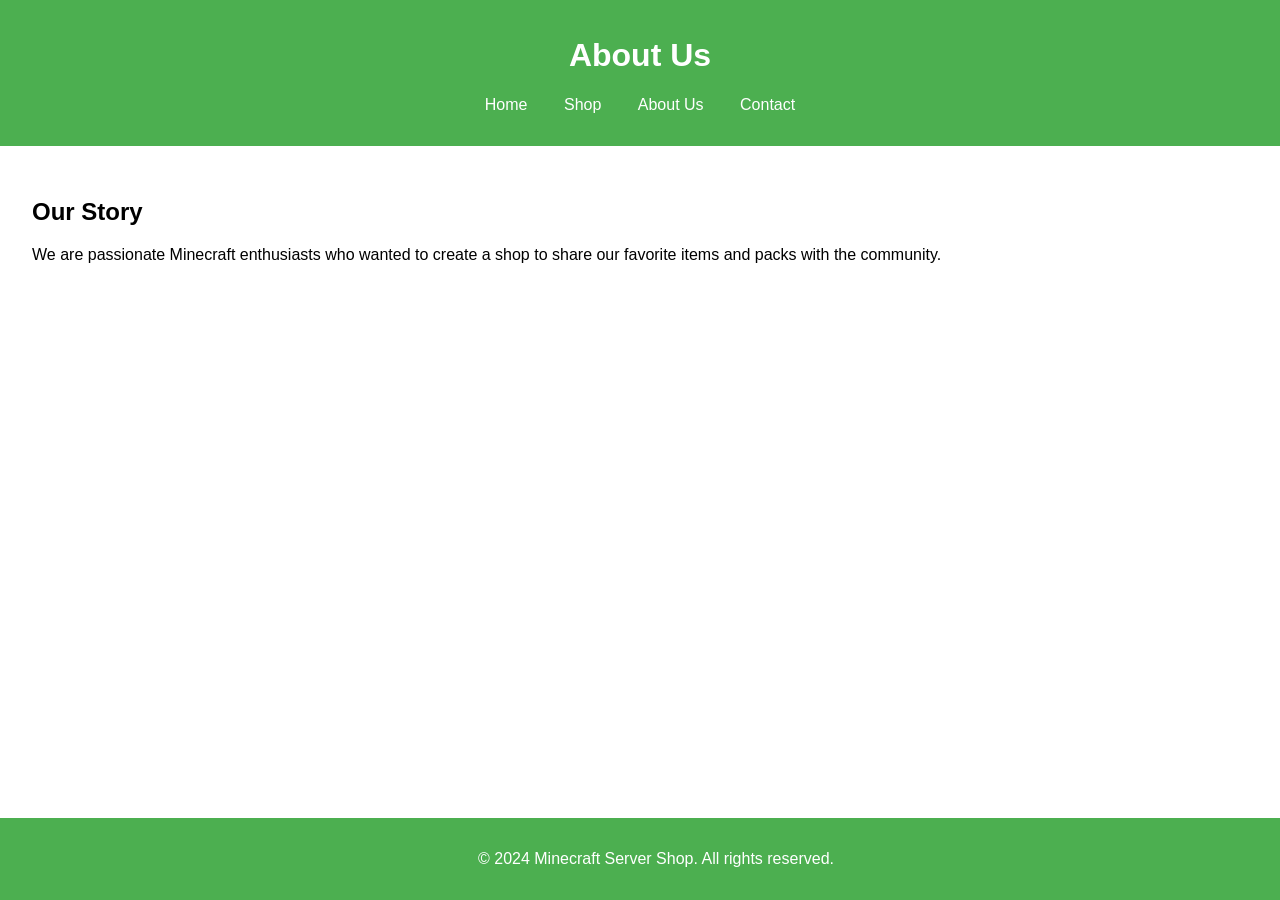
<file: about.html>
<!DOCTYPE html>
<html lang="en">
<head>
    <meta charset="UTF-8">
    <meta name="viewport" content="width=device-width, initial-scale=1.0">
    <title>About Us</title>
    <link rel="stylesheet" href="css/style.css">
</head>
<body>
    <header>
        <h1>About Us</h1>
        <nav>
            <ul>
                <li><a href="index.html">Home</a></li>
                <li><a href="shop.html">Shop</a></li>
                <li><a href="about.html">About Us</a></li>
                <li><a href="contact.html">Contact</a></li>
            </ul>
        </nav>
    </header>

    <main>
        <section id="about">
            <h2>Our Story</h2>
            <p>We are passionate Minecraft enthusiasts who wanted to create a shop to share our favorite items and packs with the community.</p>
        </section>
    </main>

    <footer>
        <p>&copy; 2024 Minecraft Server Shop. All rights reserved.</p>
    </footer>

    <script src="js/script.js"></script>
</body>
</html>
</file>
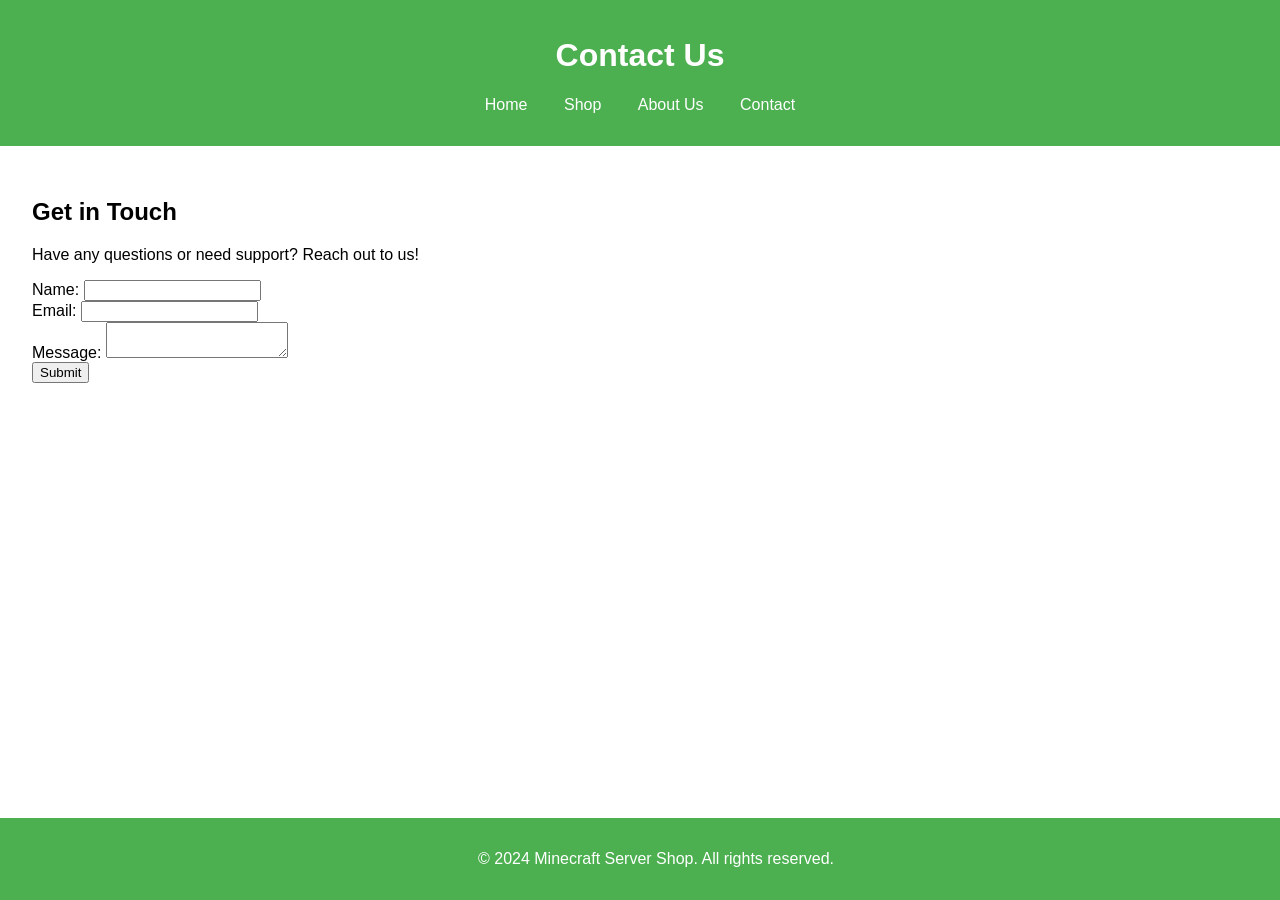
<file: contact.html>
<!DOCTYPE html>
<html lang="en">
<head>
    <meta charset="UTF-8">
    <meta name="viewport" content="width=device-width, initial-scale=1.0">
    <title>Contact Us</title>
    <link rel="stylesheet" href="css/style.css">
</head>
<body>
    <header>
        <h1>Contact Us</h1>
        <nav>
            <ul>
                <li><a href="index.html">Home</a></li>
                <li><a href="shop.html">Shop</a></li>
                <li><a href="about.html">About Us</a></li>
                <li><a href="contact.html">Contact</a></li>
            </ul>
        </nav>
    </header>

    <main>
        <section id="contact">
            <h2>Get in Touch</h2>
            <p>Have any questions or need support? Reach out to us!</p>
            <form>
                <label for="name">Name:</label>
                <input type="text" id="name" name="name" required><br>
                <label for="email">Email:</label>
                <input type="email" id="email" name="email" required><br>
                <label for="message">Message:</label>
                <textarea id="message" name="message" required></textarea><br>
                <input type="submit" value="Submit">
            </form>
        </section>
    </main>

    <footer>
        <p>&copy; 2024 Minecraft Server Shop. All rights reserved.</p>
    </footer>

    <script src="js/script.js"></script>
</body>
</html>
</file>
<file: css/style.css>
/* General Styles */
body {
    font-family: Arial, sans-serif;
    margin: 0;
    padding: 0;
}

header {
    background-color: #4CAF50;
    color: white;
    padding: 1rem;
    text-align: center;
}

nav ul {
    list-style: none;
    padding: 0;
}

nav ul li {
    display: inline;
    margin: 0 1rem;
}

nav ul li a {
    color: white;
    text-decoration: none;
}

main {
    padding: 2rem;
}

/* Shop Item Styles */
.shop-item {
    border: 1px solid #ddd;
    margin: 1rem 0;
    padding: 1rem;
    text-align: center;
}

.shop-item img {
    width: 100px;
    height: auto;
    margin-bottom: 0.5rem;
}

.shop-item h3 {
    margin: 0.5rem 0;
}

.shop-item .description {
    font-size: 0.9rem;
    color: #555;
}

.shop-item .price {
    font-size: 1.2rem;
    color: #4CAF50;
    margin: 0.5rem 0;
}

button {
    background-color: #4CAF50;
    border: none;
    color: white;
    padding: 0.5rem 1rem;
    text-align: center;
    text-decoration: none;
    display: inline-block;
    font-size: 16px;
    margin: 0.25rem 0;
    cursor: pointer;
}

button:hover {
    background-color: #45a049;
}

footer {
    background-color: #4CAF50;
    color: white;
    text-align: center;
    padding: 1rem;
    position: fixed;
    bottom: 0;
    width: 100%;
}
</file>
